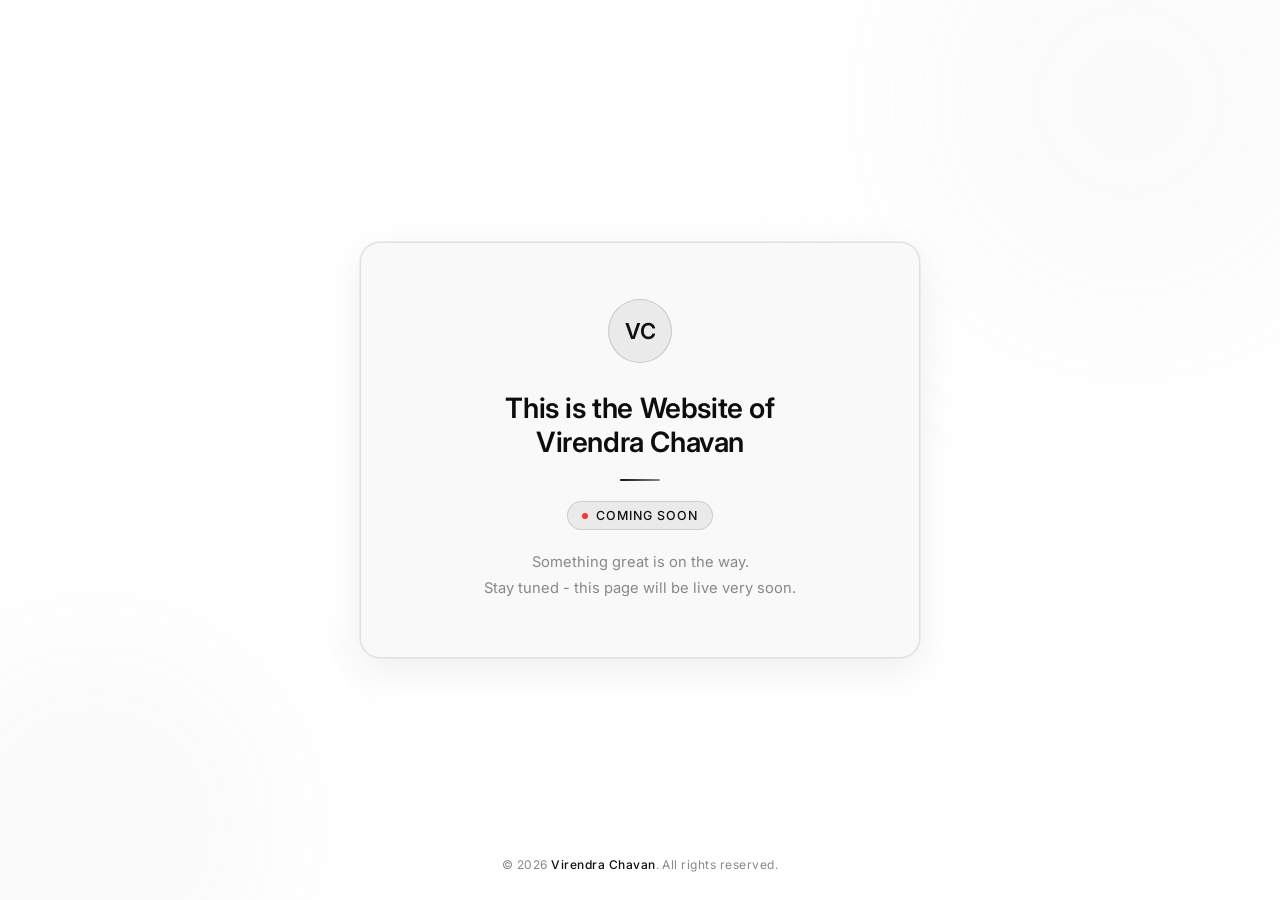
<file: index.html>
<!DOCTYPE html>
<html lang="en">
<head>
  <meta charset="UTF-8" />
  <meta name="viewport" content="width=device-width, initial-scale=1.0" />
  <meta name="description" content="Virendra Chavan's personal website - coming soon." />
  <title>Virendra Chavan - Coming Soon</title>
  <link rel="preconnect" href="https://fonts.googleapis.com" />
  <link rel="preconnect" href="https://fonts.gstatic.com" crossorigin />
  <link href="https://fonts.googleapis.com/css2?family=Inter:wght@300;400;500;600&display=swap" rel="stylesheet" />

  <style>
    *, *::before, *::after {
      margin: 0;
      padding: 0;
      box-sizing: border-box;
    }

    :root {
      --bg: #ffffff;
      --surface: #f9f9f9;
      --border: rgba(0, 0, 0, 0.1);
      --text-primary: #0d0d0d;
      --text-muted: #888888;
      --accent: #111111;
      --accent-soft: rgba(0, 0, 0, 0.06);
    }

    html, body { height: 100%; }

    body {
      font-family: 'Inter', sans-serif;
      background-color: var(--bg);
      color: var(--text-primary);
      display: flex;
      flex-direction: column;
      align-items: center;
      justify-content: center;
      min-height: 100vh;
      overflow: hidden;
      position: relative;
    }

    body::before, body::after {
      content: '';
      position: fixed;
      border-radius: 50%;
      filter: blur(100px);
      opacity: 0.07;
      pointer-events: none;
      animation: drift 12s ease-in-out infinite alternate;
    }

    body::before {
      width: 500px; height: 500px;
      background: #cccccc;
      top: -150px; right: -100px;
    }

    body::after {
      width: 350px; height: 350px;
      background: #aaaaaa;
      bottom: -100px; left: -80px;
      animation-delay: -6s;
    }

    @keyframes drift {
      from { transform: translate(0, 0) scale(1); }
      to   { transform: translate(30px, 20px) scale(1.05); }
    }

    .card {
      position: relative;
      background: var(--surface);
      border: 1px solid var(--border);
      border-radius: 20px;
      padding: 56px 64px;
      max-width: 560px;
      width: 90%;
      text-align: center;
      box-shadow: 0 0 0 1px rgba(0,0,0,0.05), 0 12px 40px rgba(0,0,0,0.07);
      animation: fadeUp 0.9s cubic-bezier(0.22, 1, 0.36, 1) both;
    }

    @keyframes fadeUp {
      from { opacity: 0; transform: translateY(32px); }
      to   { opacity: 1; transform: translateY(0); }
    }

    .avatar {
      width: 64px; height: 64px;
      border-radius: 50%;
      background: var(--accent-soft);
      border: 1px solid rgba(0, 0, 0, 0.15);
      display: flex;
      align-items: center;
      justify-content: center;
      margin: 0 auto 28px;
      font-size: 22px; font-weight: 600;
      color: var(--accent);
      animation: fadeUp 0.9s 0.1s cubic-bezier(0.22, 1, 0.36, 1) both;
    }

    .name {
      font-size: clamp(1.4rem, 4vw, 1.75rem);
      font-weight: 600;
      color: var(--text-primary);
      letter-spacing: -0.4px;
      margin-bottom: 8px;
      animation: fadeUp 0.9s 0.15s cubic-bezier(0.22, 1, 0.36, 1) both;
    }

    .divider {
      width: 40px; height: 2px;
      background: linear-gradient(90deg, #111111, #888888);
      border-radius: 2px;
      margin: 20px auto;
      animation: fadeUp 0.9s 0.2s cubic-bezier(0.22, 1, 0.36, 1) both;
    }

    .badge {
      display: inline-flex;
      align-items: center;
      gap: 8px;
      background: var(--accent-soft);
      border: 1px solid rgba(0, 0, 0, 0.12);
      color: var(--accent);
      font-size: 0.78rem; font-weight: 500;
      letter-spacing: 0.08em;
      text-transform: uppercase;
      padding: 6px 14px;
      border-radius: 100px;
      margin-bottom: 20px;
      animation: fadeUp 0.9s 0.25s cubic-bezier(0.22, 1, 0.36, 1) both;
    }

    .badge .dot {
      width: 6px; height: 6px;
      background: #ff3333;
      border-radius: 50%;
      animation: pulse 2s ease-in-out infinite;
    }

    @keyframes pulse {
      0%, 100% { opacity: 1; transform: scale(1); }
      50%       { opacity: 0.3; transform: scale(0.7); }
    }

    .description {
      font-size: 0.92rem;
      color: var(--text-muted);
      line-height: 1.7;
      animation: fadeUp 0.9s 0.3s cubic-bezier(0.22, 1, 0.36, 1) both;
    }

    footer {
      position: fixed;
      bottom: 28px;
      font-size: 0.75rem;
      color: var(--text-muted);
      letter-spacing: 0.04em;
      animation: fadeUp 0.9s 0.45s cubic-bezier(0.22, 1, 0.36, 1) both;
    }

    footer span { color: #111111; font-weight: 500; }
  </style>
</head>
<body>
  <div class="card" role="main">
    <div class="avatar" aria-hidden="true">VC</div>
    <h1 class="name">This is the Website of<br />Virendra Chavan</h1>
    <div class="divider" aria-hidden="true"></div>
    <div class="badge">
      <span class="dot" aria-hidden="true"></span>
      Coming Soon
    </div>
    <p class="description">
      Something great is on the way.<br />
      Stay tuned - this page will be live very soon.
    </p>
  </div>
  <footer>&copy; 2026 <span>Virendra Chavan</span>. All rights reserved.</footer>
</body>
</html>
</file>
